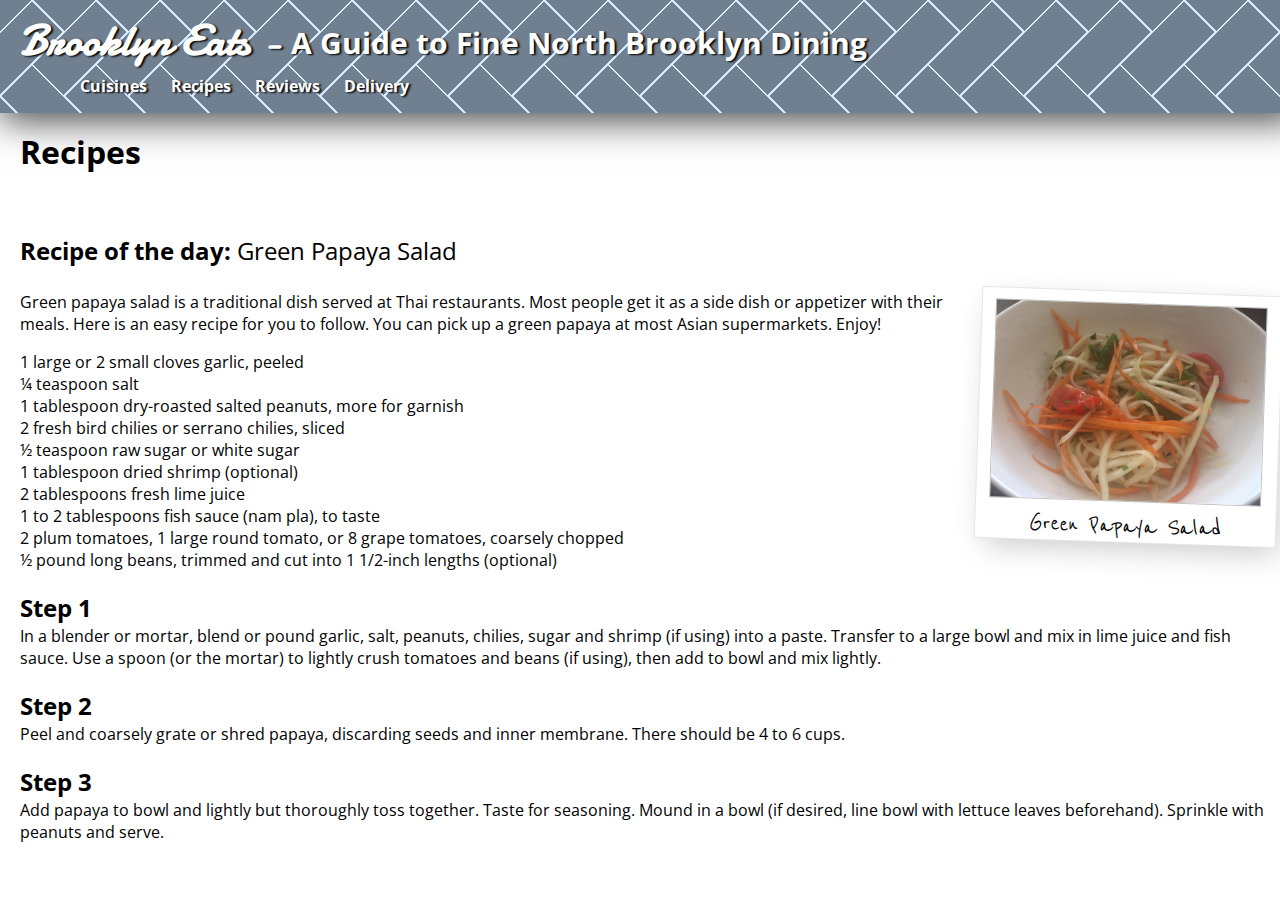
<file: session1-class-hw/recipes.html>
<!doctype html>
<html>
<head>
	<meta charset="UTF-8">
	<title>Brooklyn Eats: Recipes</title>
	<link rel="stylesheet" type="text/css" href="stylesheets/styles.css">
</head>

<body>

	<header class="header-bg text-shadow">
	    <h1>Brooklyn Eats - <span>A Guide to Fine North Brooklyn Dining</span></h1>
	    
 
	<nav class="menu-nav text-shadow">
		<ul>
			<li><a href="#">Cuisines</a></li>
			<li><a href="#">Recipes</a></li>
			<li><a href="index.html">Reviews</a></li>
			<li><a href="#">Delivery</a></li>
		</ul>
	</nav>
   </header>
    <div class="restaurant-header-recipes">
    	
    	<h2>Recipes</h2>
    	

    	
    </div>
	<article>
		

		

		

	<div class="sub-header">
		<p><strong>Recipe of the day:</strong> Green Papaya Salad</p>
		<!-- <div class="restaurant-rating"></div> -->
		<!-- <p class="rating-text"><strong>3</strong> out of <strong>5</strong> spoons</p> -->
	</div>
		<div id="miso-photo" class="polaroid-style polaroid-rotate-right">	
			 <img src="img/green-papaya.jpg">
			 <span>Green Papaya Salad</span>
		 </div>

	
		<p>Green papaya salad is a traditional dish served at Thai restaurants. Most people get it as a side dish or appetizer with their meals. Here is an easy recipe for you to follow. You can pick up a green papaya at most Asian supermarkets. Enjoy!</p>

		<ul class="recipe-list">
			<li> 1 large or 2 small cloves garlic, peeled</li>
			<li> ¼ teaspoon salt</li>
			<li> 1 tablespoon dry-roasted salted peanuts, more for garnish</li>
			<li> 2 fresh bird chilies or serrano chilies, sliced</li>
			<li>½ teaspoon raw sugar or white sugar</li>
			<li>1 tablespoon dried shrimp (optional)</li>
			<li>2 tablespoons fresh lime juice</li>
			<li>1 to 2 tablespoons fish sauce (nam pla), to taste</li>
			<li>2 plum tomatoes, 1 large round tomato, or 8 grape tomatoes, coarsely chopped</li>
			<li>½ pound long beans, trimmed and cut into 1 1/2-inch lengths (optional)</li>
		</ul>
		<h2 class="recipe-subheaders">Step 1</h2>
		<p>In a blender or mortar, blend or pound garlic, salt, peanuts, chilies, sugar and shrimp (if using) into a paste. Transfer to a large bowl and mix in lime juice and fish sauce. Use a spoon (or the mortar) to lightly crush tomatoes and beans (if using), then add to bowl and mix lightly.</p>

		<h2 class="recipe-subheaders">Step 2</h2>
		<p>Peel and coarsely grate or shred papaya, discarding seeds and inner membrane. There should be 4 to 6 cups.</p>

		<h2 class="recipe-subheaders">Step 3</h2>
		<p>Add papaya to bowl and lightly but thoroughly toss together. Taste for seasoning. Mound in a bowl (if desired, line bowl with lettuce leaves beforehand). Sprinkle with peanuts and serve.</p>
		
	</article>
</body>
</html>
</file>
<file: session1-class-hw/stylesheets/styles.css>
@import url("https://fonts.googleapis.com/css?family=Open+Sans:400,600,700");
@import url("https://fonts.googleapis.com/css?family=Shrikhand");
@import url("https://fonts.googleapis.com/css?family=Damion");
@import url("https://fonts.googleapis.com/css?family=Reenie+Beanie");
.polaroid-style {
  display: inline-block;
  width: 300px;
  height: 250px;
  background: white;
  border: 1px solid rgba(0, 0, 0, 0.1);
  -webkit-box-shadow: 6px 10px 31px -5px rgba(0, 0, 0, 0.22);
  -moz-box-shadow: 6px 10px 31px -5px rgba(0, 0, 0, 0.22);
  box-shadow: 6px 10px 31px -5px rgba(0, 0, 0, 0.22);
}
.polaroid-style img {
  width: 270px;
  height: 197px;
  border: 1px solid rgba(0, 0, 0, 0.25);
  margin: 11px 15px 8px 8px;
}
.polaroid-style span {
  display: block;
  font-family: 'Reenie Beanie', sans-serif;
  font-size: 1.7em;
  text-align: center;
}

.polaroid-rotate-right {
  transform: rotate(2deg);
  -webkit-transform: rotate(2deg);
  -moz-transform: rotate(2deg);
  -o-transform: rotate(2deg);
  -ms-transform: rotate(2deg);
}

.polaroid-rotate-left {
  transform: rotate(358deg);
  -webkit-transform: rotate(358deg);
  -moz-transform: rotate(358deg);
  -o-transform: rotate(358deg);
  -ms-transform: rotate(358deg);
}

body {
  font-family: 'Open Sans', sans-serif;
  margin: 0;
  padding: 0;
  width: 100%;
}

header {
  background: grey;
  width: 100%;
  padding-left: 20px;
  position: absolute;
  top: 0px;
  left: 0px;
  -webkit-box-shadow: 0px 7px 36px 0px rgba(0, 0, 0, 0.75);
  -moz-box-shadow: 0px 7px 36px 0px rgba(0, 0, 0, 0.75);
  box-shadow: 0px 7px 36px 0px rgba(0, 0, 0, 0.75);
}

.header-bg {
  background: linear-gradient(135deg, #708090 22px, #d9ecff 22px, #d9ecff 24px, transparent 24px, transparent 67px, #d9ecff 67px, #d9ecff 69px, transparent 69px), linear-gradient(225deg, #708090 22px, #d9ecff 22px, #d9ecff 24px, transparent 24px, transparent 67px, #d9ecff 67px, #d9ecff 69px, transparent 69px) 0 64px;
  background-color: #708090;
  background-size: 64px 128px;
}

/*Brooklyn Eats Header Logo*/
header h1 {
  font-family: 'Damion' , cursive;
  font-size: 2.7em;
  margin-bottom: -15px;
  margin-top: 10px;
  color: white;
  display: inline-block;
}

header h1 span {
  font-family: 'Open Sans', sans-serif;
  font-weight: 100;
  font-size: .7em;
  margin-top: -30px;
  font-weight: 700;
  color: white;
}

/* Restaurant Info Image Hero */
.restaurant-header {
  margin-top: 110px;
  background: url("../img/sushi-bg.jpg") no-repeat 0px -220px;
  background-size: 100% auto;
  width: 100%;
  height: 300px;
  display: -webkit-box;
  display: -moz-box;
  display: -ms-flexbox;
  display: -webkit-flex;
  display: flex;
}
.restaurant-header h2 {
  display: flex;
  color: white;
  padding-left: 20px;
  padding-top: 20px;
  font-size: 2em;
}
.restaurant-header p {
  padding-left: 20px;
  margin-top: -25px;
  color: white;
  font-size: 1.3em;
}
.restaurant-header p strong {
  color: white;
}
.restaurant-header table {
  margin-left: -100px;
  margin-top: 120px;
  color: white;
  display: flex;
}
.restaurant-header .align-title {
  padding-left: 20px;
}
.restaurant-header .info-text {
  font-weight: 700;
  padding-left: 20px;
  padding-top: 40px;
  color: white;
  width: 150px;
}

.restaurant-header-recipes {
  margin-top: 110px;
  width: 100%;
  height: 100px;
}
.restaurant-header-recipes h2 {
  color: black;
  padding-left: 20px;
  padding-top: 20px;
  font-size: 2em;
}
.restaurant-header-recipes p {
  padding-left: 20px;
  margin-top: -25px;
  color: white;
  font-size: 1.3em;
}
.restaurant-header-recipes p strong {
  color: white;
}
.restaurant-header-recipes table {
  padding-left: 20px;
  margin-top: -25px;
  color: white;
}
.restaurant-header-recipes .align-title {
  padding-left: 20px;
}

/*Body Text*/
article {
  padding-left: 20px;
}

p {
  font-weight: 400;
  font-size: 1em;
  color: black;
}
p a {
  text-decoration: none;
  color: black;
}

.sub-header {
  font-size: 1.5em;
  width: 100%;
}

.restaurant-rating {
  background: url(../svg/bucket-tool.svg);
  background-size: 80px 40px;
  width: 250px;
  height: 40px;
  margin-bottom: -200px;
  margin-top: -60px;
  margin-right: 250px;
  float: right;
}

.recipe-list {
  padding-left: 0px;
}

.recipe-subheaders {
  margin-bottom: -15px;
}

.rating-text {
  float: right;
  margin-bottom: -200px;
  margin-top: -60px;
  margin-right: 50px;
}

blockquote {
  font-weight: 700;
  font-size: 2em;
  float: right;
}

img {
  float: right;
}

/* Restaurant Info Text */
ul li {
  list-style: none;
}

ul li a {
  color: white;
}

table th {
  font-weight: 700;
  color: white;
}

.text-shadow {
  text-shadow: 2px 1px 2px black;
}

/* menu navigation styling */
.menu-nav {
  display: -webkit-box;
  display: -moz-box;
  display: -ms-flexbox;
  display: -webkit-flex;
  display: flex;
  -webkit-flex-flow: row wrap;
  justify-content: flex-start;
  margin-left: 0px;
}
.menu-nav ul li {
  font-family: 'Open Sans', sans-serif;
  font-weight: 700;
  padding-left: 20px;
  list-style: none;
  display: inline-block;
}
.menu-nav a {
  text-decoration: none;
  color: white;
  display: block;
}
.menu-nav a:focus {
  color: aqua;
}
.menu-nav a:hover {
  color: aqua;
}

/* Polaroid Images */
#miso-photo {
  float: right;
}

#mochi-photo {
  float: left;
  margin: 15px;
}

/* iPad Portait and Landscape Styling*/
@media (min-device-width: 768px) and (max-device-width: 1024px) {
  .restaurant-header {
    padding-left: 20px;
  }

  .info-text {
    			/*padding-left: 220px;
        		margin-top: -110px;*/
  }
}
/* iPad Portait Styling*/
@media (min-device-width: 768px) and (max-device-width: 1024px) {
  .restaurant-rating {
    margin-right: 225px;
  }
}
/* iPhone  styling*/
@media (min-width: 2000px) {
  .restaurant-header {
    margin-top: 20px;
  }
}
@media (max-width: 600px) {
  .restaurant-header {
    margin-top: 250px;
    background: url(../img/sushi-bg.jpg) no-repeat 0px -220px;
    background-size: 150% 140%;
  }
  .restaurant-header .info-text {
    padding-top: 0px;
  }
}
</file>
